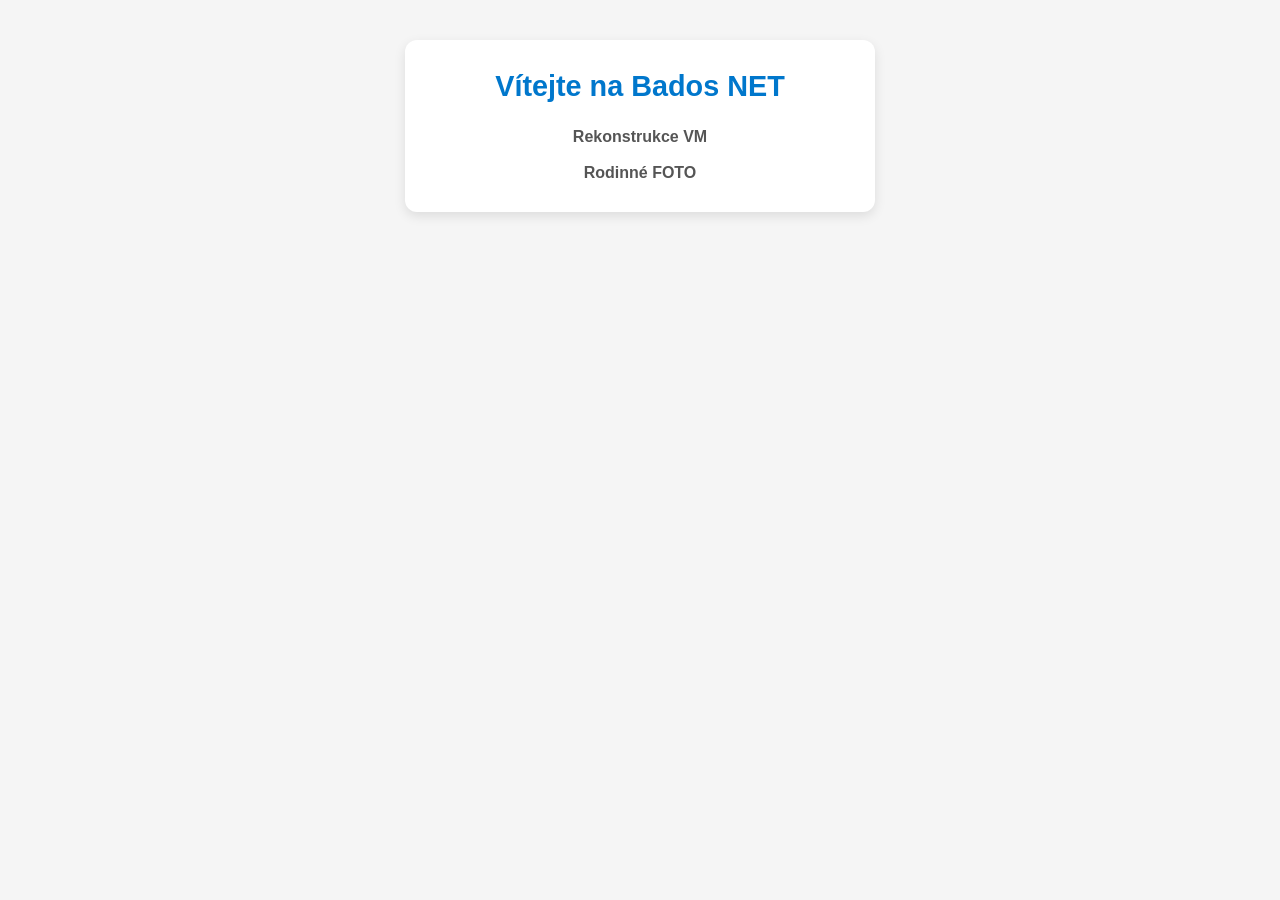
<file: index.html>
<!DOCTYPE html>
<html lang="cs">
<head>
    <meta charset="UTF-8">
    <meta name="viewport" content="width=device-width, initial-scale=1">
    <title>Bados NET</title>

    <link rel="icon" type="image/png" href="/favicon.png">
    <link rel="shortcut icon" href="/favicon.ico">
    <link rel="manifest" href="/manifest.json">

    <link rel="stylesheet" href="/style.css">
</head>
<body>

<div class="box">
    <h1>Vítejte na Bados NET</h1>

    <a href="/protected.html">Rekonstrukce VM</a><br><br>
    <a href="/rodina.html">Rodinné FOTO</a>
</div>

</body>
</html>
</file>
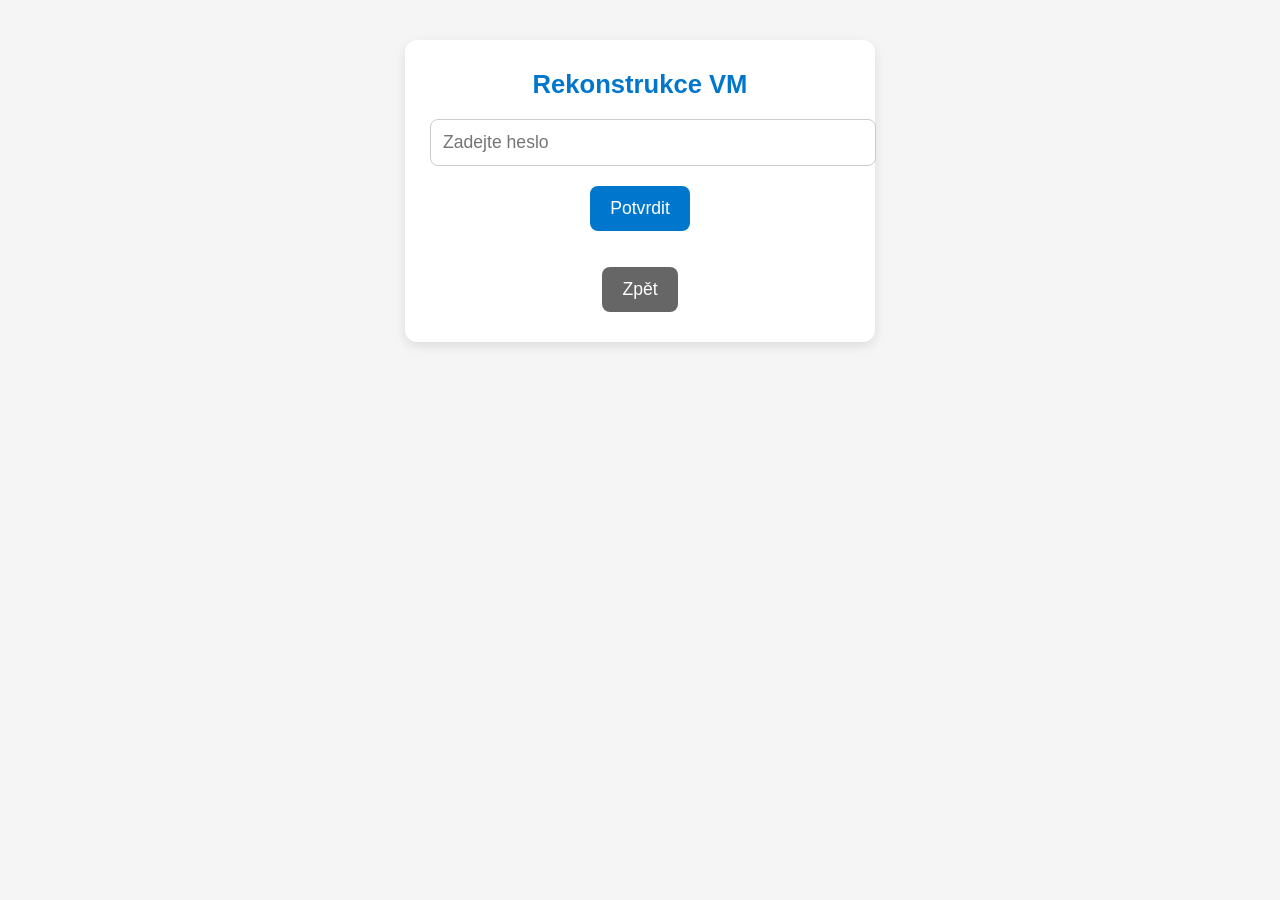
<file: protected.html>
<!DOCTYPE html>
<html lang="cs">
<head>
    <meta charset="UTF-8">
    <meta name="viewport" content="width=device-width, initial-scale=1">
    <title>Rekonstrukce VM</title>

    <link rel="icon" type="image/png" href="/favicon.png">
    <link rel="shortcut icon" href="/favicon.ico">
    <link rel="manifest" href="/manifest.json">

    <link rel="stylesheet" href="/style.css">
</head>
<body>

<div class="box" id="loginBox">
    <h2>Rekonstrukce VM</h2>

    <input type="password" id="passwordInput" placeholder="Zadejte heslo">
    <button onclick="checkPassword()">Potvrdit</button>
    <p id="error" style="color:red;"></p>

    <button class="back-btn" onclick="window.location.href='/index.html'">Zpět</button>
</div>

<div class="box" id="content" style="display:none;">
    <h2>Rekonstrukce VM – odkazy</h2>

    <ul class="link-list">

        <li>
            <span class="link-icon">📁</span>
            <a href="https://drive.google.com/drive/folders/1KnofEeNvlRzVrq2MoJD71EHw_vBZ1hyX?usp=sharing" target="_blank">
                Pracovní disk – projektová dokumentace
            </a>
        </li>

        <li>
            <span class="link-icon">📸</span>
            <a href="https://photos.app.goo.gl/V3AU9nBqMGqcsBEj6" target="_blank">
                Fotografie – místa potřebných oprav
            </a>
        </li>

        <li>
            <span class="link-icon">🖼️</span>
            <a href="https://photos.app.goo.gl/zBKM1FTJDmgAjREG6" target="_blank">
                Fotografie – stav před opravami
            </a>
        </li>

    </ul>

    <button class="back-btn" onclick="window.location.href='/index.html'">Zpět</button>
</div>

<script>
    const VALID_HASH = "267adb19a394f3d8659f880e3d3ce51665b7df4495de31a7a6199884cf4c6cc1";
    let logoutTimer;

    async function sha256(message) {
        const msgBuffer = new TextEncoder().encode(message);
        const hashBuffer = await crypto.subtle.digest("SHA-256", msgBuffer);
        const hashArray = Array.from(new Uint8Array(hashBuffer));
        return hashArray.map(b => b.toString(16).padStart(2, "0")).join("");
    }

    async function checkPassword() {
        const input = passwordInput.value.trim();
        const inputHash = await sha256(input);

        if (inputHash === VALID_HASH) {
            loginBox.style.display = "none";
            content.style.display = "block";
            error.textContent = "";
            startAutoLogout();
        } else {
            error.textContent = "Nesprávné heslo.";
        }
    }

    passwordInput.addEventListener("keypress", e => {
        if (e.key === "Enter") checkPassword();
    });

    function startAutoLogout() {
        resetTimer();
        document.onmousemove = resetTimer;
        document.onkeypress = resetTimer;
        document.onclick = resetTimer;
    }

    function resetTimer() {
        clearTimeout(logoutTimer);
        logoutTimer = setTimeout(logout, 10 * 60 * 1000);
    }

    function logout() {
        content.style.display = "none";
        loginBox.style.display = "block";
        passwordInput.value = "";
        error.textContent = "Byl jste automaticky odhlášen.";
    }
</script>

</body>
</html>
</file>
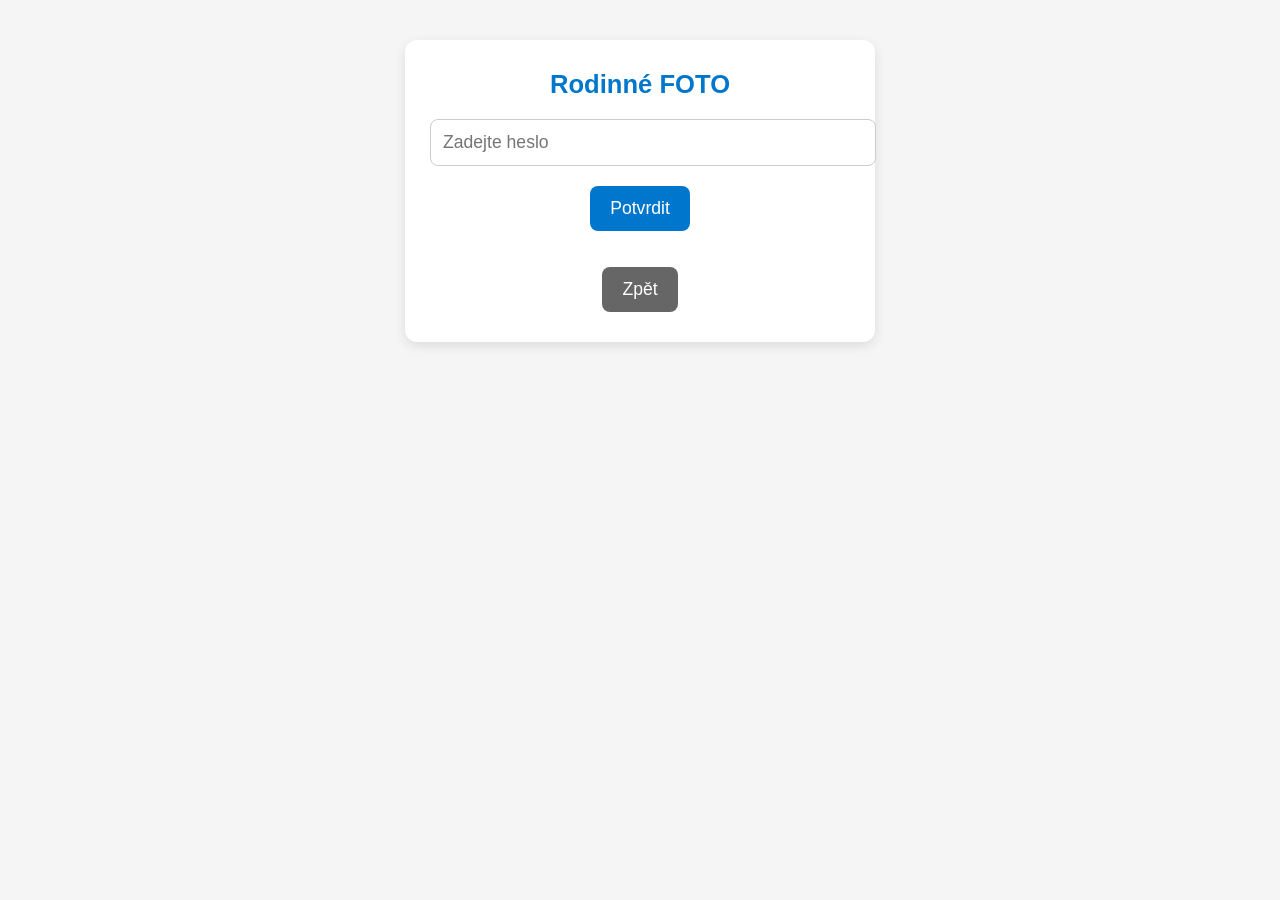
<file: rodina.html>
<!DOCTYPE html>
<html lang="cs">
<head>
    <meta charset="UTF-8">
    <meta name="viewport" content="width=device-width, initial-scale=1">
    <title>Rodinné FOTO</title>

    <link rel="icon" type="image/png" href="/favicon.png">
    <link rel="shortcut icon" href="/favicon.ico">
    <link rel="manifest" href="/manifest.json">

    <link rel="stylesheet" href="/style.css">
</head>
<body>

<div class="box" id="loginBox">
    <h2>Rodinné FOTO</h2>

    <input type="password" id="passwordInput" placeholder="Zadejte heslo">
    <button onclick="checkPassword()">Potvrdit</button>
    <p id="error" style="color:red;"></p>

    <button class="back-btn" onclick="window.location.href='/index.html'">Zpět</button>
</div>

<div class="box" id="content" style="display:none;">
    <h2>Rodinná fotoalba</h2>

    <ul class="link-list">
        <li class="photo-link">
            <span class="link-icon">📌</span>
            <a href="https://photos.app.goo.gl/ASjX9mhJzUvDRR327" target="_blank">
                Snad tu něco brzy přidám...
            </a>
        </li>
    </ul>

    <hr>

    <!-- 2026 -->
    <h3>2026</h3>
    <ul class="link-list">
        <li class="photo-link">
            <span class="link-icon">🌴</span>
            <a href="https://photos.app.goo.gl/yEKjxmLBWe6AZdJw7" target="_blank">
                Gran Canaria 04/2026
            </a>
        </li>
        <li class="photo-link">
            <span class="link-icon">🎉</span>
            <a href="https://photos.app.goo.gl/wBXLMiNea7BySstq6" target="_blank">
                Klárka & Luboš – narozeniny 03/2026
            </a>
        </li>
    </ul>

    <!-- 2025 -->
    <h3>2025</h3>
    <ul class="link-list">
        <li class="photo-link">
            <span class="link-icon">🌴</span>
            <a href="https://photos.app.goo.gl/hGRyKwtJ8TxA4KuL7" target="_blank">
                Thajsko – prosinec 2025 (IV)
            </a>
        </li>
        <li class="photo-link">
            <span class="link-icon">🌴</span>
            <a href="https://photos.app.goo.gl/jiSTEHL3KX3wNZ4HA" target="_blank">
                Thajsko – prosinec 2025 (III)
            </a>
        </li>
        <li class="photo-link">
            <span class="link-icon">🌴</span>
            <a href="https://photos.app.goo.gl/1Ayt5tRLT6JEq8Hz7" target="_blank">
                Thajsko – prosinec 2025 (II)
            </a>
        </li>
        <li class="photo-link">
            <span class="link-icon">🌴</span>
            <a href="https://photos.app.goo.gl/exC9ymdpGrcHNpos7" target="_blank">
                Thajsko – prosinec 2025 (I)
            </a>
        </li>
        <li class="photo-link">
            <span class="link-icon">🎉</span>
            <a href="https://photos.app.goo.gl/3Dw71hLiLQ6BPETY9" target="_blank">
                Denisa – narozeniny 09/2025
            </a>
        </li>
        <li class="photo-link">
            <span class="link-icon">🎂</span>
            <a href="https://photos.app.goo.gl/EAGJE15QzdEZ6UMu5" target="_blank">
                Helča – narozeniny 08/2025
            </a>
        </li>
        <li class="photo-link">
            <span class="link-icon">🏖️</span>
            <a href="https://photos.app.goo.gl/gwHqQUE117nb76tC8" target="_blank">
                Sardinie – červenec 2025 (II)
            </a>
        </li>
        <li class="photo-link">
            <span class="link-icon">🏖️</span>
            <a href="https://photos.app.goo.gl/BTteRMJs4qJwE3t47" target="_blank">
                Sardinie – červenec 2025
            </a>
        </li>
        <li class="photo-link">
            <span class="link-icon">🌊</span>
            <a href="https://photos.app.goo.gl/R5yPBQfP29Vo2NDx7" target="_blank">
                Plitvické jezera 04/2025
            </a>
        </li>
        <li class="photo-link">
            <span class="link-icon">🌴</span>
            <a href="https://photos.app.goo.gl/CJAS4AvrhQhJNvnX8" target="_blank">
                Thajsko 02/2025
            </a>
        </li>
    </ul>

    <!-- 2024 -->
    <h3>2024</h3>
    <ul class="link-list">
        <li class="photo-link">
            <span class="link-icon">🏝️</span>
            <a href="https://photos.app.goo.gl/BtuPpd5ejwdJe73h9" target="_blank">
                Denisa & Karel – Maledivy 2024
            </a>
        </li>
        <li class="photo-link">
            <span class="link-icon">🏝️</span>
            <a href="https://photos.app.goo.gl/iJwRTzkio7q2WMaEA" target="_blank">
                Denisa & Karel – Maledivy 2024 (II)
            </a>
        </li>
        <li class="photo-link">
            <span class="link-icon">🌋</span>
            <a href="https://photos.app.goo.gl/EPoDYZtPZ7WjNNPJA" target="_blank">
                Madeira 03/2024 – I.
            </a>
        </li>
        <li class="photo-link">
            <span class="link-icon">🌋</span>
            <a href="https://photos.app.goo.gl/MaNDGbSkrPt9yBQD9" target="_blank">
                Madeira 03/2024 – II.
            </a>
        </li>
    </ul>

    <!-- 2023 -->
    <h3>2023</h3>
    <ul class="link-list">
        <li class="photo-link">
            <span class="link-icon">🏔️</span>
            <a href="https://photos.app.goo.gl/6Sw2FycnoWnGBbSA9" target="_blank">
                Kaprun 12/2023
            </a>
        </li>
    </ul>

    <!-- 2014 -->
    <h3>2014</h3>
    <ul class="link-list">
        <li class="photo-link">
            <span class="link-icon">🎂</span>
            <a href="https://photos.app.goo.gl/PeynPitb2Wt26nb49" target="_blank">
                Denisa – narozeniny 09/2014
            </a>
        </li>
    </ul>

    <button class="back-btn" onclick="window.location.href='/index.html'">Zpět</button>
</div>

<script>
    const VALID_HASH = "216412e210df2f7706094717b66ffc68e412edd6103ecf82d6e34465844aaf83";
    let logoutTimer;

    async function sha256(message) {
        const msgBuffer = new TextEncoder().encode(message);
        const hashBuffer = await crypto.subtle.digest("SHA-256", msgBuffer);
        const hashArray = Array.from(new Uint8Array(hashBuffer));
        return hashArray.map(b => b.toString(16).padStart(2, "0")).join("");
    }

    async function checkPassword() {
        const input = passwordInput.value.trim();
        const inputHash = await sha256(input);

        if (inputHash === VALID_HASH) {
            loginBox.style.display = "none";
            content.style.display = "block";
            error.textContent = "";
            startAutoLogout();
        } else {
            error.textContent = "Nesprávné heslo.";
        }
    }

    passwordInput.addEventListener("keypress", e => {
        if (e.key === "Enter") checkPassword();
    });

    function startAutoLogout() {
        resetTimer();
        document.onmousemove = resetTimer;
        document.onkeypress = resetTimer;
        document.onclick = resetTimer;
    }

    function resetTimer() {
        clearTimeout(logoutTimer);
        logoutTimer = setTimeout(logout, 10 * 60 * 1000);
    }

    function logout() {
        content.style.display = "none";
        loginBox.style.display = "block";
        passwordInput.value = "";
        error.textContent = "Byl jste automaticky odhlášen.";
    }
</script>

</body>
</html>
</file>
<file: style.css>
/* Základní vzhled stránky */
body {
    display: flex;
    justify-content: center;
    padding: 40px 15px;
    background: #f5f5f5;
    font-family: Arial, sans-serif;
    margin: 0;
}

/* Hlavní box */
.box {
    background: white;
    padding: 30px 25px;
    border-radius: 12px;
    text-align: center;
    max-width: 420px;
    width: 100%;
    box-shadow: 0 4px 12px rgba(0,0,0,0.1);
}

/* Nadpisy */
h1, h2 {
    color: #0077cc;
    margin-top: 0;
}

h1 {
    font-size: 1.8rem;
    margin-bottom: 25px;
}

h2 {
    font-size: 1.6rem;
    margin-bottom: 20px;
}

h3 {
    text-align: left;
    margin-top: 25px;
    margin-bottom: 10px;
    font-size: 1.3rem;
    font-weight: bold;
    color: #0077cc;
}

/* Odkazy */
a {
    color: #555;
    font-weight: 600;
    text-decoration: none;
}

a:hover {
    text-decoration: underline;
}

/* Seznamy – sjednocené */
ul {
    padding-left: 0;
    margin: 0;
}

li {
    list-style: none;
}

/* Link-list (úvodní odkazy) */
.link-list {
    text-align: left;
    margin: 10px 0 20px 0;
}

.link-list li {
    margin: 12px 0;
    display: flex;
    align-items: center;
}

/* Year-list (seznam roků) */
.year-list {
    text-align: left;
    margin: 10px 0 20px 0;
}

.year-list li {
    margin: 8px 0;
}

/* Photo-list (seznam fotoalb) */
.photo-list {
    text-align: left;
    margin: 10px 0 25px 0;
}

.photo-list li {
    margin: 10px 0;
    display: flex;
    align-items: center;
}

/* Ikony */
.link-icon {
    margin-right: 10px;
    font-size: 1.2rem;
}

/* Tlačítka */
button {
    padding: 12px 20px;
    font-size: 1.1rem;
    border-radius: 8px;
    border: none;
    background: #0077cc;
    color: white;
    cursor: pointer;
    margin-top: 5px;
}

button:hover {
    background: #005fa3;
}

.back-btn {
    background: #666;
    margin-top: 20px;
}

.back-btn:hover {
    background: #444;
}

/* Input */
input {
    width: 100%;
    padding: 12px;
    font-size: 1.1rem;
    border-radius: 8px;
    border: 1px solid #ccc;
    margin-bottom: 15px;
}

/* Oddělovač */
hr {
    border: none;
    border-top: 1px solid #ddd;
    margin: 20px 0;
}
</file>
